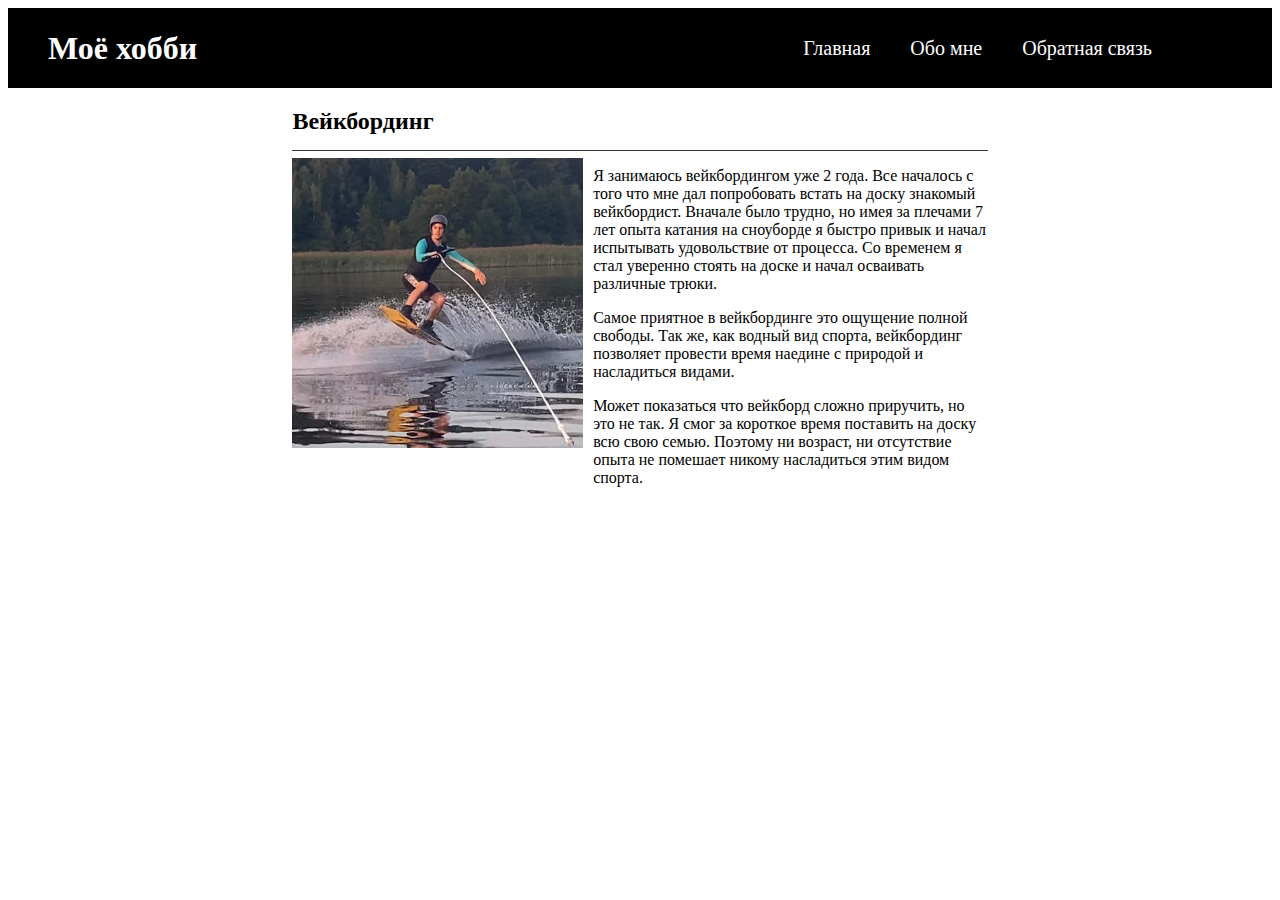
<file: E1.8/MyHobby/index.html>
<!DOCTYPE html>
<html lang="en">
<head>
  <meta charset="UTF-8">
  <title>Title</title>
  <link rel="stylesheet" href="my_css.css">
</head>
<body>
<div class="header">
  <div class="inner-header">
    <div class="logo-container">
      <h1>Моё хобби</h1>
    </div>

    <ul class="navigation">
      <a href="index.html"><li>Главная</li></a>
      <a href="about.html"><li>Обо мне</li></a>
      <a class="nav_end" href="contacts.html"><li>Обратная связь</li></a>
    </ul>
  </div>
</div>
<div class="content">
  <div class="wrapper">
    <div class="title"><h2>Вейкбординг</h2></div>
    <div class="image"><img src="img/Wake.jpeg" alt="wake"></div>
    <div class="text">
      <p>Я занимаюсь вейкбордингом уже 2 года. Все началось с того что мне дал попробовать встать на доску знакомый вейкбордист.
        Вначале было трудно, но имея за плечами 7 лет опыта катания на сноуборде я быстро привык и начал испытывать удовольствие от процесса. Со временем я стал уверенно стоять на доске и начал осваивать различные трюки.
       </p>
      <p>Самое приятное в вейкбординге это ощущение полной свободы. Так же, как водный вид спорта, вейкбординг позволяет провести время наедине с природой и насладиться видами. </p>
      <p>Может показаться что вейкборд сложно приручить, но это не так. Я смог за короткое время поставить на доску всю свою семью. Поэтому ни возраст, ни отсутствие опыта не помешает никому насладиться этим видом спорта.</p>
    </div>
  </div>

</div>
</body>
</html>
</file>
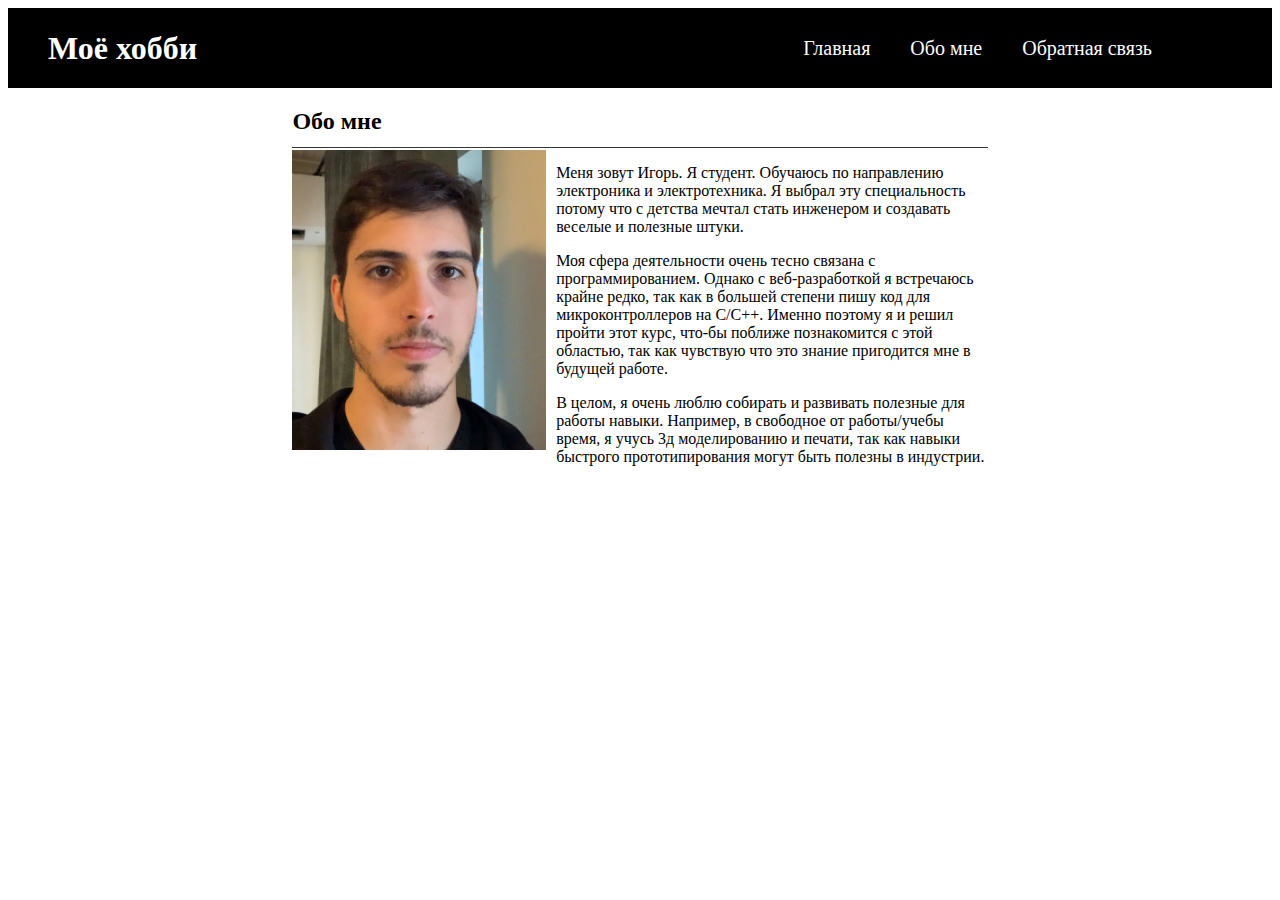
<file: E1.8/MyHobby/about.html>
<!DOCTYPE html>
<html lang="en">
<head>
  <meta charset="UTF-8">
  <title>Title</title>
  <link rel="stylesheet" href="my_css.css">
</head>
<body>
<div class="header">
  <div class="inner-header">
    <div class="logo-container">
      <h1>Моё хобби</h1>
    </div>

    <ul class="navigation">
      <a href="index.html"><li>Главная</li></a>
      <a href="about.html"><li>Обо мне</li></a>
      <a class="nav_end" href="contacts.html"><li>Обратная связь</li></a>
    </ul>
  </div>
</div>
<div class="content">
  <div class="wrapper">
    <div class="title"><h2>Обо мне</h2></div>
    <div class="image"><img src="img/myself.jpeg" alt="wake"></div>
    <div class="text">
      <p>Меня зовут Игорь. Я студент. Обучаюсь по направлению электроника и электротехника.
       Я выбрал эту специальность потому что с детства мечтал стать инженером и создавать веселые и полезные штуки.</p>
      <p>Моя сфера деятельности очень тесно связана с программированием. Однако с веб-разработкой я встречаюсь крайне редко, так как в большей степени пишу код для микроконтроллеров на С/C++.
       Именно поэтому я и решил пройти этот курс, что-бы поближе познакомится с этой областью, так как чувствую что это знание пригодится мне в будущей работе.</p>
      <p>В целом, я очень люблю собирать и развивать полезные для работы навыки. Например, в свободное от работы/учебы время, я учусь 3д моделированию и печати, так как навыки быстрого прототипирования могут быть полезны в индустрии.</p>

    </div>
  </div>

</div>
</body>
</html>
</file>
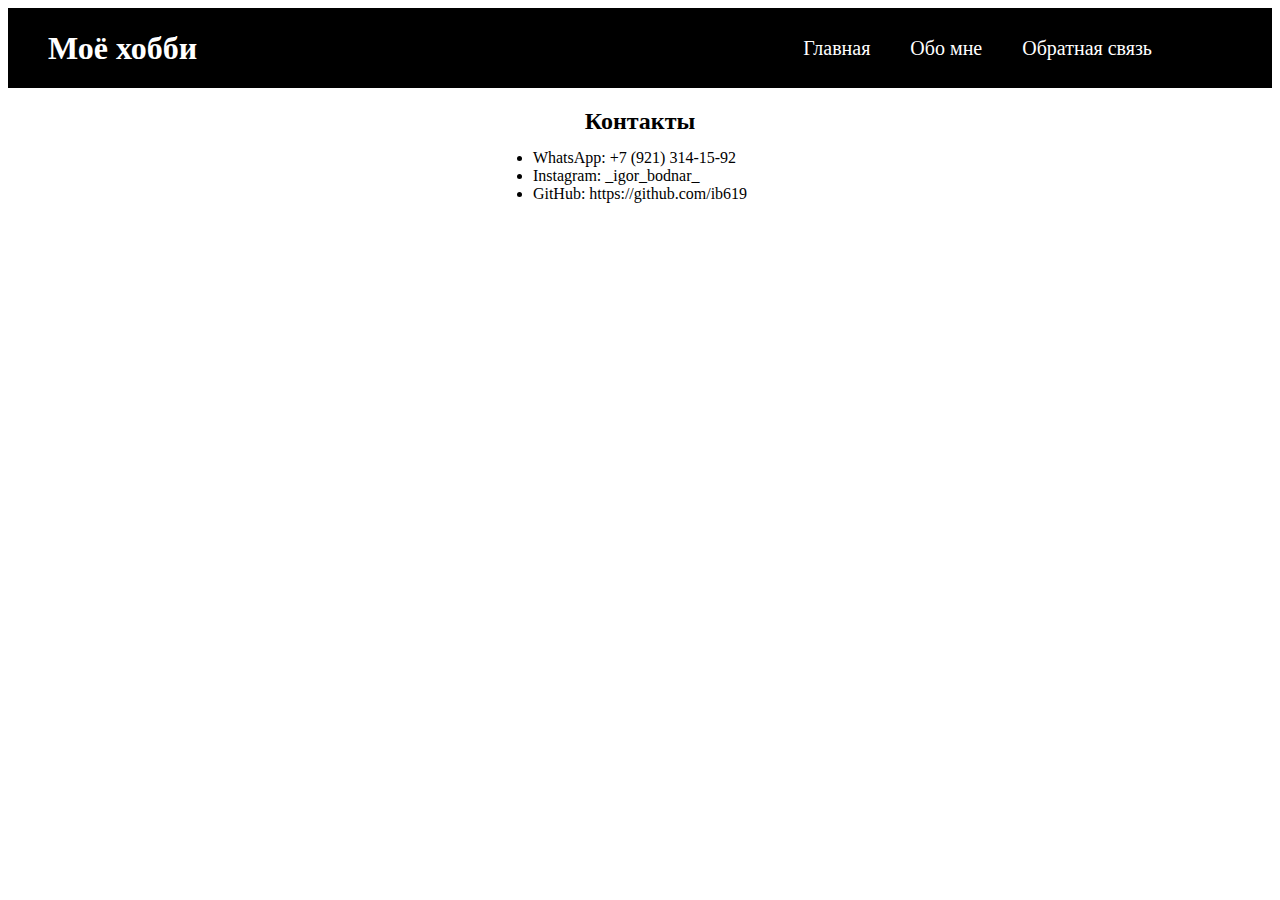
<file: E1.8/MyHobby/contacts.html>
<!DOCTYPE html>
<html lang="en">
<head>
  <meta charset="UTF-8">
  <title>Title</title>
  <link rel="stylesheet" href="my_css.css">
</head>
<body>
<div class="header">
  <div class="inner-header">
    <div class="logo-container">
      <h1>Моё хобби</h1>
    </div>

    <ul class="navigation">
      <a href="index.html"><li>Главная</li></a>
      <a href="about.html"><li>Обо мне</li></a>
      <a class="nav_end" href="contacts.html"><li>Обратная связь</li></a>
    </ul>
  </div>
</div>
<div class="content">
  <div class="contact_wrap">
    <div class="contact_title"><h2>Контакты</h2></div>
    <div class="contact_list">
      <ul>
        <li>WhatsApp: +7 (921) 314-15-92</li>
        <li>Instagram: _igor_bodnar_ </li>
        <li>GitHub: https://github.com/ib619 </li>
      </ul>
    </div>
  </div>

</div>
</body>
</html>
</file>
<file: E1.8/MyHobby/my_css.css>
.header {
  color: white;
  background-color: black;
  height: 80px;
}

.navigation a li{
  list-style: none;
  margin-left: 20px;
  margin-right: 20px;
  box-sizing: border-box;
  align-items: center;
  font-size: 20px;
}

.nav_end {
  margin-right: 60px;
}

.navigation a{
  float: right;
  color: white;
  text-decoration: none;
  display: flex;
  align-items: center;
}

.navigation a:hover{
  background-color: #363639;
}

.navigation {
  display: flex;
  float: right;
  margin-left: auto;
  height: 100%;
}

.inner-header{
  display: flex;
  align-items: center;
  margin-right: 40px;
  margin-left: 40px;
  height: 80px;
}

.logo-container{
  padding-right: 100px;
}

.content {
  display: flex;
  justify-content: center;
}

.wrapper {
  display: grid;
  grid-template-columns: auto;
  grid-template-rows: 15%;
  width: 55%;
}

.title {
  grid-row-start: 1;
  grid-row-end: 2;
  grid-column-start: 1;
  grid-column-end: 3;

  display: flex;
  justify-content: left;
  align-content: center;

  border-bottom: 1px solid #363639;
}

.image {
  grid-row-start: 2;
  grid-row-end: 3;
  grid-column-start: 1;
  grid-column-end: 2;

  display: flex;
  justify-content: left;
  align-content: center;
  margin-top: 2px;

}

.image img {
  height: auto;
  width: auto;
  max-width: 100%;
  max-height: 300px;
  object-fit: contain;
}

.text {
  grid-row-start: 2;
  grid-row-end: 3;
  grid-column-start: 2;
  grid-column-end: 3;
  margin-left: 10px;
}

.contact_wrap {
  display: grid;
  grid-template-columns: auto;
  grid-template-rows: 15%;
  width: 55%;
  height: 300px;
}

.contact_title {
  grid-row-start: 1;
  grid-row-end: 2;
  grid-column-start: 1;
  grid-column-end: 2;
  text-align: center;
}

.contact_list {
  grid-row-start: 2;
  grid-row-end: 3;
  grid-column-start: 1;
  grid-column-end: 2;

  display: flex;
  justify-content: center;
}

.contact_list ul {
  padding-left: 0px;
}
</file>
